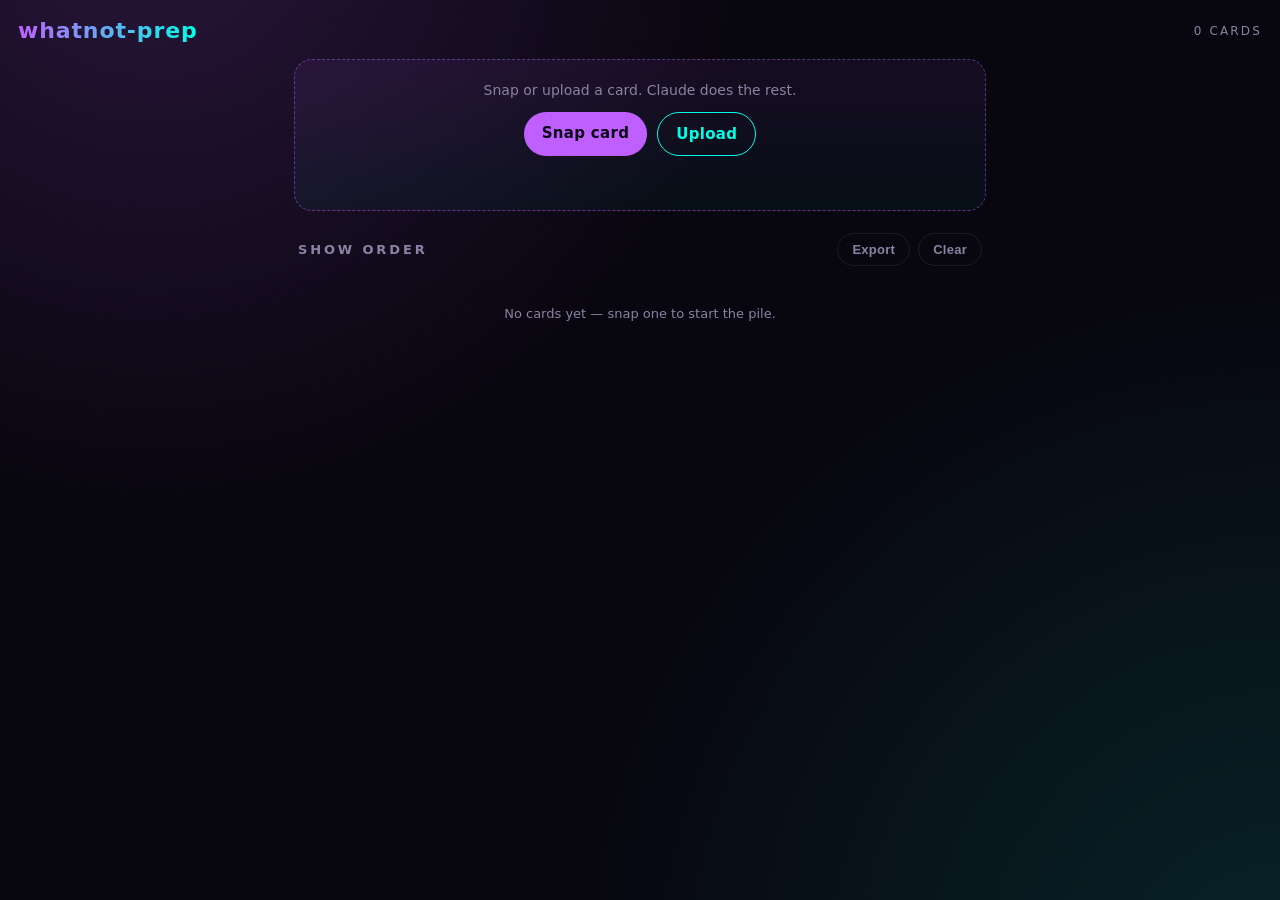
<file: whatnot-prep/templates/index.html>
<!DOCTYPE html>
<html lang="en">
<head>
<meta charset="utf-8" />
<meta name="viewport" content="width=device-width, initial-scale=1, viewport-fit=cover" />
<meta name="theme-color" content="#08060f" />
<title>whatnot-prep</title>
<style>
  :root {
    --bg: #08060f;
    --bg-2: #110a1f;
    --purple: #bf5fff;
    --purple-soft: rgba(191, 95, 255, 0.18);
    --cyan: #00ffe7;
    --cyan-soft: rgba(0, 255, 231, 0.15);
    --text: #ece8f7;
    --muted: #8a83a3;
    --danger: #ff4f7a;
    --gold: #ffce5c;
  }
  * { box-sizing: border-box; }
  html, body {
    margin: 0;
    padding: 0;
    background: var(--bg);
    color: var(--text);
    font-family: -apple-system, BlinkMacSystemFont, "SF Pro Text", "Segoe UI", system-ui, sans-serif;
    -webkit-font-smoothing: antialiased;
    min-height: 100vh;
  }
  body {
    padding: env(safe-area-inset-top) env(safe-area-inset-right) env(safe-area-inset-bottom) env(safe-area-inset-left);
    background:
      radial-gradient(circle at 12% -10%, rgba(191, 95, 255, 0.18), transparent 40%),
      radial-gradient(circle at 100% 110%, rgba(0, 255, 231, 0.12), transparent 45%),
      var(--bg);
  }
  header {
    padding: 18px 18px 10px;
    display: flex;
    align-items: center;
    justify-content: space-between;
  }
  h1 {
    margin: 0;
    font-size: 22px;
    font-weight: 700;
    letter-spacing: 0.04em;
    background: linear-gradient(90deg, var(--purple), var(--cyan));
    -webkit-background-clip: text;
    background-clip: text;
    color: transparent;
  }
  .count {
    font-size: 12px;
    color: var(--muted);
    text-transform: uppercase;
    letter-spacing: 0.18em;
  }
  main {
    padding: 0 14px 120px;
    max-width: 720px;
    margin: 0 auto;
  }
  .uploader {
    border: 1.5px dashed rgba(191, 95, 255, 0.45);
    border-radius: 18px;
    padding: 22px;
    text-align: center;
    background: linear-gradient(180deg, rgba(191, 95, 255, 0.08), rgba(0, 255, 231, 0.04));
    margin-top: 6px;
  }
  .uploader p {
    margin: 0 0 14px;
    color: var(--muted);
    font-size: 14px;
  }
  .btn-row {
    display: flex;
    gap: 10px;
    flex-wrap: wrap;
    justify-content: center;
  }
  button, label.btn {
    appearance: none;
    border: 0;
    background: var(--purple);
    color: #0a0414;
    padding: 12px 18px;
    font-size: 15px;
    font-weight: 700;
    border-radius: 999px;
    cursor: pointer;
    letter-spacing: 0.02em;
    transition: transform 0.05s ease;
    -webkit-tap-highlight-color: transparent;
  }
  button:active, label.btn:active { transform: scale(0.97); }
  button.secondary, label.btn.secondary {
    background: transparent;
    color: var(--cyan);
    border: 1.5px solid var(--cyan);
  }
  button.ghost {
    background: transparent;
    color: var(--muted);
    border: 1px solid rgba(255, 255, 255, 0.08);
  }
  button:disabled { opacity: 0.4; cursor: not-allowed; }
  input[type=file] { display: none; }

  .status {
    text-align: center;
    margin: 14px 0 0;
    font-size: 13px;
    min-height: 18px;
    color: var(--cyan);
  }
  .status.error { color: var(--danger); }

  .toolbar {
    display: flex;
    gap: 8px;
    align-items: center;
    justify-content: space-between;
    margin: 22px 4px 10px;
  }
  .toolbar h2 {
    margin: 0;
    font-size: 13px;
    color: var(--muted);
    letter-spacing: 0.22em;
    text-transform: uppercase;
  }
  .toolbar .actions { display: flex; gap: 8px; }
  .toolbar button {
    padding: 8px 14px;
    font-size: 13px;
  }

  .card-list { display: flex; flex-direction: column; gap: 12px; }
  .card {
    background: linear-gradient(180deg, var(--bg-2), #0c081a);
    border: 1px solid rgba(191, 95, 255, 0.18);
    border-radius: 16px;
    padding: 14px 16px;
    box-shadow: 0 8px 28px rgba(0, 0, 0, 0.4);
    position: relative;
  }
  .card .top {
    display: flex;
    align-items: flex-start;
    gap: 12px;
  }
  .card .meta { flex: 1; min-width: 0; }
  .card h3 {
    margin: 0 0 4px;
    font-size: 16px;
    font-weight: 700;
    line-height: 1.25;
    overflow-wrap: anywhere;
  }
  .card .sub {
    margin: 0;
    font-size: 12px;
    color: var(--muted);
    overflow-wrap: anywhere;
  }
  .tier {
    font-size: 11px;
    font-weight: 800;
    letter-spacing: 0.18em;
    padding: 6px 10px;
    border-radius: 999px;
    flex-shrink: 0;
  }
  .tier.HEAT { background: linear-gradient(90deg, #ff4f7a, var(--gold)); color: #1a0608; }
  .tier.SOLID { background: var(--cyan); color: #001b18; }
  .tier.FILLER { background: rgba(255, 255, 255, 0.08); color: var(--muted); }

  .hype {
    margin: 10px 0 8px;
    font-size: 14px;
    line-height: 1.4;
    color: var(--text);
    font-style: italic;
  }
  .row {
    display: flex;
    justify-content: space-between;
    gap: 6px;
    font-size: 12px;
    color: var(--muted);
  }
  .prices {
    display: flex;
    gap: 14px;
    margin-top: 6px;
    font-size: 13px;
  }
  .prices span b { color: var(--cyan); font-weight: 700; }
  .order-pill {
    position: absolute;
    top: 12px;
    right: 12px;
    font-size: 10px;
    color: var(--muted);
    background: rgba(255, 255, 255, 0.04);
    padding: 3px 8px;
    border-radius: 999px;
  }
  .card .description {
    font-size: 12px;
    color: var(--muted);
    margin-top: 8px;
    line-height: 1.45;
  }
  .card details { margin-top: 8px; }
  .card details summary {
    cursor: pointer;
    color: var(--purple);
    font-size: 12px;
    list-style: none;
  }
  .card details summary::-webkit-details-marker { display: none; }
  .card .remove {
    position: absolute;
    bottom: 10px;
    right: 12px;
    background: transparent;
    color: var(--muted);
    border: 0;
    padding: 4px 8px;
    font-size: 11px;
    cursor: pointer;
  }
  .empty {
    text-align: center;
    color: var(--muted);
    padding: 30px 10px;
    font-size: 13px;
  }
  .toast {
    position: fixed;
    bottom: 22px;
    left: 50%;
    transform: translateX(-50%);
    background: var(--cyan);
    color: #001b18;
    padding: 10px 16px;
    border-radius: 999px;
    font-size: 13px;
    font-weight: 700;
    opacity: 0;
    pointer-events: none;
    transition: opacity 0.2s ease;
  }
  .toast.show { opacity: 1; }

  .preview {
    display: none;
    margin-top: 12px;
    border-radius: 12px;
    max-width: 100%;
    max-height: 220px;
    object-fit: contain;
  }

  .spinner {
    width: 18px; height: 18px;
    border: 2px solid rgba(255,255,255,0.15);
    border-top-color: var(--cyan);
    border-radius: 50%;
    display: inline-block;
    vertical-align: -3px;
    margin-right: 6px;
    animation: spin 0.7s linear infinite;
  }
  @keyframes spin { to { transform: rotate(360deg); } }
</style>
</head>
<body>
  <header>
    <h1>whatnot-prep</h1>
    <span class="count" id="count">0 cards</span>
  </header>
  <main>
    <section class="uploader">
      <p>Snap or upload a card. Claude does the rest.</p>
      <div class="btn-row">
        <label class="btn" for="cameraInput">Snap card</label>
        <label class="btn secondary" for="fileInput">Upload</label>
      </div>
      <input id="cameraInput" type="file" accept="image/*" capture="environment" />
      <input id="fileInput" type="file" accept="image/*" />
      <img id="preview" class="preview" alt="" />
      <div class="status" id="status"></div>
    </section>

    <div class="toolbar">
      <h2>Show order</h2>
      <div class="actions">
        <button id="exportBtn" class="ghost" type="button">Export</button>
        <button id="clearBtn" class="ghost" type="button">Clear</button>
      </div>
    </div>

    <div class="card-list" id="list"></div>
    <div class="empty" id="empty">No cards yet — snap one to start the pile.</div>
  </main>

  <div class="toast" id="toast">Copied!</div>

<script>
const STORAGE_KEY = "whatnot-prep:cards";
const $ = (id) => document.getElementById(id);

const state = {
  cards: load(),
};

function load() {
  try {
    return JSON.parse(localStorage.getItem(STORAGE_KEY) || "[]");
  } catch { return []; }
}
function save() {
  localStorage.setItem(STORAGE_KEY, JSON.stringify(state.cards));
}

function fmtPrice(p) {
  if (p === null || p === undefined) return "–";
  return "$" + Number(p).toFixed(2);
}

function render() {
  const list = $("list");
  const empty = $("empty");
  list.innerHTML = "";
  const sorted = [...state.cards].sort(
    (a, b) => (a.tier?.show_order_score ?? 0) - (b.tier?.show_order_score ?? 0)
  );
  $("count").textContent = sorted.length + (sorted.length === 1 ? " card" : " cards");
  empty.style.display = sorted.length ? "none" : "block";
  for (const c of sorted) {
    const tier = c.tier?.tier || "FILLER";
    const el = document.createElement("article");
    el.className = "card";
    const subBits = [c.card?.set, c.card?.number, c.card?.variant, c.card?.rarity]
      .filter(x => x && x !== "none").join(" • ");
    el.innerHTML = `
      <div class="order-pill">order ${c.tier?.show_order_score ?? "?"}</div>
      <div class="top">
        <div class="meta">
          <h3></h3>
          <p class="sub"></p>
        </div>
        <span class="tier ${tier}">${tier}</span>
      </div>
      <p class="hype"></p>
      <div class="prices">
        <span>low <b>${fmtPrice(c.prices?.low)}</b></span>
        <span>mid <b>${fmtPrice(c.prices?.mid)}</b></span>
        <span>high <b>${fmtPrice(c.prices?.high)}</b></span>
        <span style="color:var(--muted);margin-left:auto">${c.prices?.count ?? 0} comps</span>
      </div>
      <details>
        <summary>Description</summary>
        <p class="description"></p>
      </details>
      <button class="remove" data-id="${c.id}" type="button">remove</button>
    `;
    el.querySelector("h3").textContent = c.card?.name || "Unknown card";
    el.querySelector(".sub").textContent = subBits || "—";
    el.querySelector(".hype").textContent = c.tier?.hype_line || "";
    el.querySelector(".description").textContent = c.tier?.whatnot_description || "";
    list.appendChild(el);
  }
}

function toast(msg) {
  const t = $("toast");
  t.textContent = msg;
  t.classList.add("show");
  setTimeout(() => t.classList.remove("show"), 1500);
}

function setStatus(msg, isError = false) {
  const s = $("status");
  s.innerHTML = msg ? (isError ? msg : `<span class="spinner"></span>${msg}`) : "";
  s.classList.toggle("error", !!isError);
  if (isError) s.innerHTML = msg;
}

async function handleFile(file) {
  if (!file) return;
  const url = URL.createObjectURL(file);
  const preview = $("preview");
  preview.src = url;
  preview.style.display = "block";

  setStatus("Reading card…");
  const fd = new FormData();
  fd.append("image", file);
  try {
    const resp = await fetch("/api/analyze", { method: "POST", body: fd });
    const data = await resp.json();
    if (!resp.ok) {
      setStatus(data.error || "Something broke", true);
      return;
    }
    const entry = {
      id: crypto.randomUUID ? crypto.randomUUID() : String(Date.now()),
      ts: Date.now(),
      card: data.card,
      prices: data.prices,
      tier: data.tier,
      ebay_query: data.ebay_query,
    };
    state.cards.push(entry);
    save();
    render();
    let note = `${entry.card?.name || "Card"} — ${entry.tier?.tier}`;
    if (data.scrape_error) note += " (no comps scraped)";
    setStatus(note);
    setTimeout(() => setStatus(""), 2500);
  } catch (err) {
    setStatus("Network error: " + err.message, true);
  } finally {
    setTimeout(() => { preview.style.display = "none"; URL.revokeObjectURL(url); }, 1500);
  }
}

function exportScript() {
  if (!state.cards.length) { toast("Nothing to export"); return; }
  const sorted = [...state.cards].sort(
    (a, b) => (a.tier?.show_order_score ?? 0) - (b.tier?.show_order_score ?? 0)
  );
  const lines = ["WHATNOT SHOW SCRIPT", "===================", ""];
  sorted.forEach((c, i) => {
    const t = c.tier || {};
    const p = c.prices || {};
    lines.push(
      `${String(i + 1).padStart(2, "0")}. [${t.tier || "?"}] ${c.card?.name || "Unknown"}`,
      `    ${[c.card?.set, c.card?.number, c.card?.variant].filter(x => x && x !== "none").join(" • ") || "—"}`,
      `    Hype: ${t.hype_line || ""}`,
      `    Range: ${fmtPrice(p.low)} – ${fmtPrice(p.high)} (mid ${fmtPrice(p.mid)}, ${p.count || 0} comps)`,
      `    Desc: ${t.whatnot_description || ""}`,
      ""
    );
  });
  const text = lines.join("\n");
  const fallback = () => {
    const ta = document.createElement("textarea");
    ta.value = text;
    document.body.appendChild(ta);
    ta.select();
    document.execCommand("copy");
    ta.remove();
  };
  if (navigator.clipboard?.writeText) {
    navigator.clipboard.writeText(text).then(() => toast("Script copied"), fallback);
  } else {
    fallback();
    toast("Script copied");
  }
}

$("cameraInput").addEventListener("change", (e) => handleFile(e.target.files[0]));
$("fileInput").addEventListener("change", (e) => handleFile(e.target.files[0]));
$("clearBtn").addEventListener("click", () => {
  if (!state.cards.length) return;
  if (!confirm("Clear all cards from the show?")) return;
  state.cards = [];
  save();
  render();
});
$("exportBtn").addEventListener("click", exportScript);
$("list").addEventListener("click", (e) => {
  const btn = e.target.closest("button.remove");
  if (!btn) return;
  const id = btn.dataset.id;
  state.cards = state.cards.filter(c => c.id !== id);
  save();
  render();
});

render();
</script>
</body>
</html>
</file>
